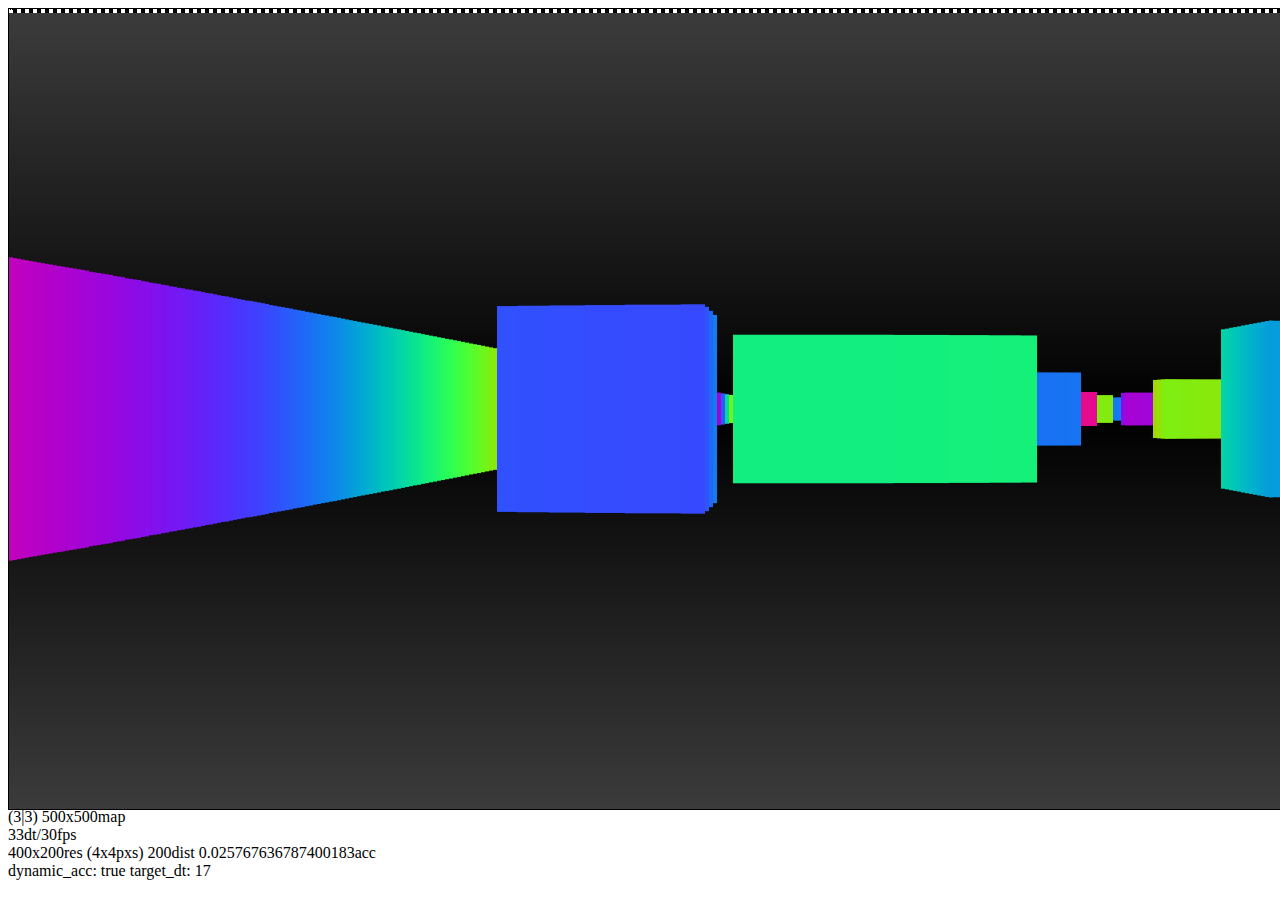
<file: demo/jsfps/html/index.html>
<!DOCTYPE html>
<html>
    <head>
        <title>jsfps</title>
        <script src="../js/main.js"></script>
    </head>

    <body>
        <div>
        <div id="canvas_container" style="float: left">
            
        </div>
        <div id="map" style="font-size: 8px; font-family: Lucida Console, Monaco, monospace; overflow: scroll;"></div>
        </div>
        <div id="text_container" style="clear: left;">
            <div id="stats"></div>
            <div id="info"></div>
        </div>
    </body>
</html>
</file>
